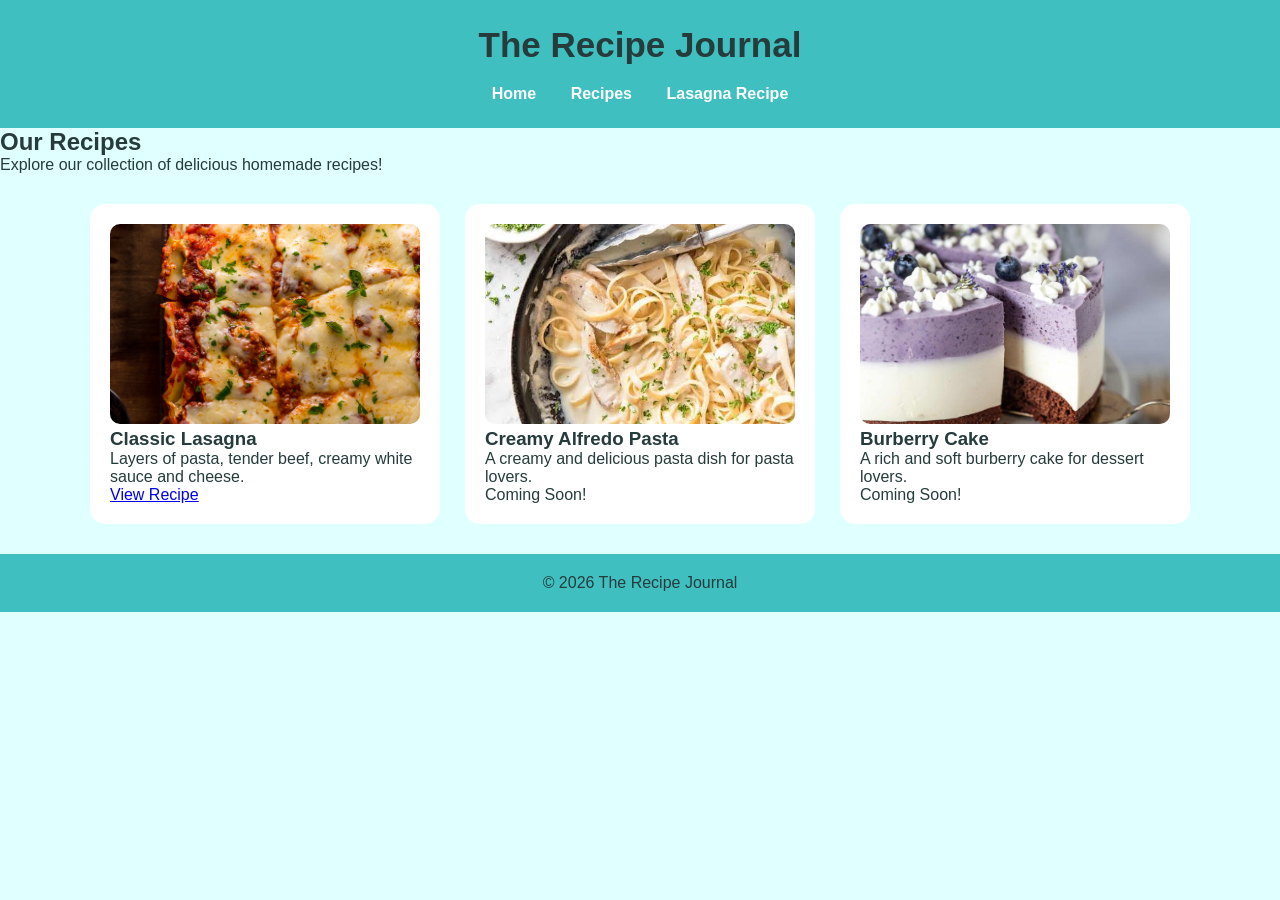
<file: index.html>
<!-- aman khan 
 26i-3187 
 section d-->
 <!DOCTYPE html>
<html lang="en">
<head>
    <meta charset="UTF-8">
    <meta name="viewport" content="width=device-width, initial-scale=1.0">
    <title>Our Recipes | The Recipe Journal</title>
    <link rel="stylesheet" href="style.css">
    <script src="script.js" defer></script>
</head>

<body>

    <header>
        <h1>The Recipe Journal</h1>

        <nav>
            <a href="index.html">Home</a>
            <a href="recipes.html">Recipes</a>
            <a href="recipe-details.html">Lasagna Recipe</a>
        </nav>
    </header>

    <main>
        <h2>Our Recipes</h2>
        <p>Explore our collection of delicious homemade recipes!</p>

        <section class="recipe-collection">

            <div class="recipe-card">
                <img src="images/lasagna.jpg" alt="Classic Lasagna">
                <h3>Classic Lasagna</h3>
                <p>Layers of pasta, tender beef, creamy white sauce and cheese.</p>
                <a href="recipe-details.html">View Recipe</a>
            </div>

            <div class="recipe-card">
                <img src="images/pasta.jpg" alt="Creamy Alfredo Pasta">
                <h3>Creamy Alfredo Pasta</h3>
                <p>A creamy and delicious pasta dish for pasta lovers.</p>
                <p class="coming-soon">Coming Soon!</p>
            </div>

            <div class="recipe-card">
                <img src="images/cake.jpg" alt="Chocolate Cake">
                <h3>Burberry Cake</h3>
                <p>A rich and soft burberry cake for dessert lovers.</p>
                <p class="coming-soon">Coming Soon!</p>
            </div>

        </section>

    </main>

    <footer>
        <p>© 2026 The Recipe Journal</p>
    </footer>

</body>
</html>
</file>
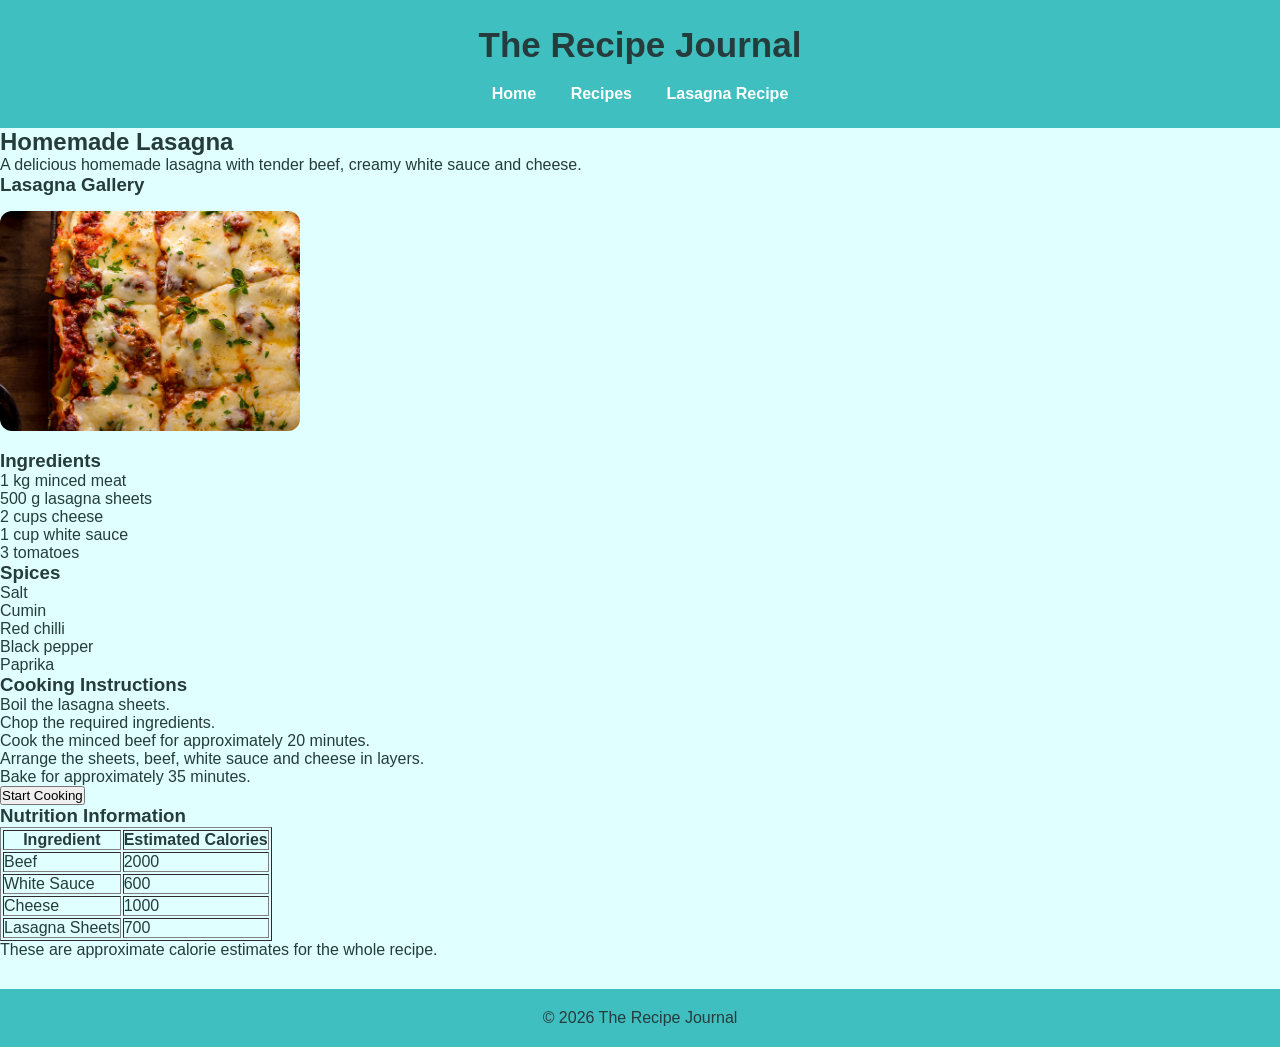
<file: recipe-details.html>
<!DOCTYPE html>
<html lang="en">
<head>
    <meta charset="UTF-8">
    <meta name="viewport" content="width=device-width, initial-scale=1.0">
    <title>Lasagna Recipe | The Recipe Journal</title>
    <link rel="stylesheet" href="style.css">
    <script src="script.js" defer></script>
</head>

<body>

    <header>
        <h1>The Recipe Journal</h1>
        <nav>
            <a href="index.html">Home</a>
            <a href="recipes.html">Recipes</a>
            <a href="recipe-details.html">Lasagna Recipe</a>
        </nav>
    </header>

    <main>
        <h2>Homemade Lasagna</h2>
        <p>A delicious homemade lasagna with tender beef, creamy white sauce and cheese.</p>

        <h3>Lasagna Gallery</h3>

        <img id="mainImage"
             src="images/lasagna.jpg"
             alt="Homemade Lasagna"
             onclick="changeImage()">

        <h3>Ingredients</h3>
        <ul>
            <li>1 kg minced meat</li>
            <li>500 g lasagna sheets</li>
            <li>2 cups cheese</li>
            <li>1 cup white sauce</li>
            <li>3 tomatoes</li>
        </ul>

        <h3>Spices</h3>
        <ul>
            <li>Salt</li>
            <li>Cumin</li>
            <li>Red chilli</li>
            <li>Black pepper</li>
            <li>Paprika</li>
        </ul>

        <h3>Cooking Instructions</h3>
        <ol>
            <li>Boil the lasagna sheets.</li>
            <li>Chop the required ingredients.</li>
            <li>Cook the minced beef for approximately 20 minutes.</li>
            <li>Arrange the sheets, beef, white sauce and cheese in layers.</li>
            <li>Bake for approximately 35 minutes.</li>
        </ol>

        <button onclick="startCooking()">Start Cooking</button>

        <h3>Nutrition Information</h3>
        <table border="1">
            <tr>
                <th>Ingredient</th>
                <th>Estimated Calories</th>
            </tr>
            <tr><td>Beef</td><td>2000</td></tr>
            <tr><td>White Sauce</td><td>600</td></tr>
            <tr><td>Cheese</td><td>1000</td></tr>
            <tr><td>Lasagna Sheets</td><td>700</td></tr>
        </table>

        <p>These are approximate calorie estimates for the whole recipe.</p>
    </main>

    <footer>
        <p>© 2026 The Recipe Journal</p>
    </footer>

</body>
</html>
</file>
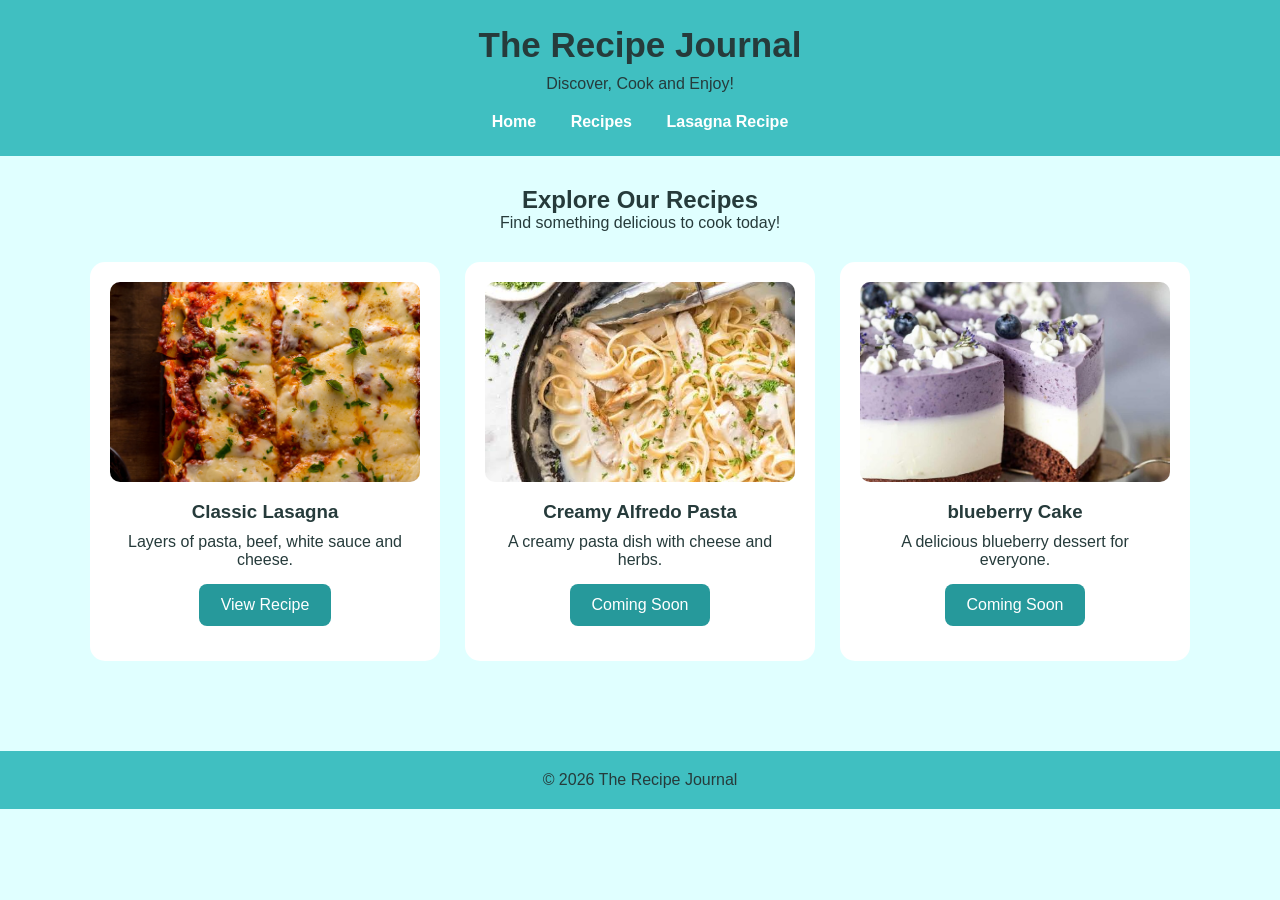
<file: recipes.html>
<!DOCTYPE html>
<html lang="en">
<head>
    <meta charset="UTF-8">
    <meta name="viewport" content="width=device-width, initial-scale=1.0">
    <title>Our Recipes</title>
    <link rel="stylesheet" href="style.css">
</head>

<body>

<header>
    <h1>The Recipe Journal</h1>
    <p>Discover, Cook and Enjoy!</p>

    <nav>
        <a href="./index.html">Home</a>
        <a href="recipes.html">Recipes</a>
        <a href="recipe-details.html">Lasagna Recipe</a>
    </nav>
</header>

<main>
    <section class="featured">
        <h2>Explore Our Recipes</h2>
        <p>Find something delicious to cook today!</p>

        <div class="recipe-collection">

            <div class="recipe-card">
                <img src="images/lasagna.jpg" alt="Classic Lasagna">
                <div class="recipe-info">
                    <h3>Classic Lasagna</h3>
                    <p>Layers of pasta, beef, white sauce and cheese.</p>
                    <a href="recipe-details.html" class="button">
                        View Recipe
                    </a>
                </div>
            </div>

            <div class="recipe-card">
                <img src="images/pasta.jpg" alt="Creamy Alfredo Pasta">
                <div class="recipe-info">
                    <h3>Creamy Alfredo Pasta</h3>
                    <p>A creamy pasta dish with cheese and herbs.</p>
                    <a href="#" class="button">Coming Soon</a>
                </div>
            </div>

            <div class="recipe-card">
                <img src="images/cake.jpg" alt="blueberry Cake">
                <div class="recipe-info">
                    <h3>blueberry Cake</h3>
                    <p>A delicious blueberry dessert for everyone.</p>
                    <a href="#" class="button">Coming Soon</a>
                </div>
            </div>

        </div>
    </section>
</main>

<footer>
    <p>© 2026 The Recipe Journal</p>
</footer>

<script src="script.js"></script>

</body>
</html>
</file>
<file: style.css>
* {
    margin: 0;
    padding: 0;
    box-sizing: border-box;
}

body {
    font-family: Arial, sans-serif;
    background-color: #e0ffff;
    color: #263b3b;
}

header {
    background-color: #40bfc1;
    text-align: center;
    padding: 25px;
}

header h1 {
    font-size: 35px;
    margin-bottom: 10px;
}

nav {
    margin-top: 20px;
}

nav a {
    text-decoration: none;
    color: white;
    margin: 15px;
    font-weight: bold;
}

nav a:hover {
    color: #263b3b;
}

.welcome {
    text-align: center;
    padding: 60px 20px;
}

.welcome h2 {
    margin-bottom: 15px;
}

.welcome p {
    margin-bottom: 25px;
}

.button {
    display: inline-block;
    background-color: #26999b;
    color: white;
    padding: 12px 22px;
    text-decoration: none;
    border-radius: 8px;
    margin-top: 15px;
}

.button:hover {
    background-color: #176d70;
}

.featured {
    padding: 30px;
    text-align: center;
}

.recipe-card {
    background-color: white;
    max-width: 700px;
    margin: 25px auto;
    padding: 20px;
    border-radius: 15px;
}

.recipe-card img {
    width: 100%;
    max-width: 400px;
    height: 250px;
    object-fit: cover;
    border-radius: 10px;
}

.recipe-info {
    padding: 15px;
}

.recipe-info h3 {
    margin-bottom: 10px;
}

footer {
    background-color: #40bfc1;
    text-align: center;
    padding: 20px;
    margin-top: 30px;
}

.recipe-collection {
    display: grid;
    grid-template-columns: repeat(auto-fit, minmax(250px, 1fr));
    gap: 25px;
    max-width: 1100px;
    margin: 30px auto;
}

.recipe-collection .recipe-card {
    margin: 0;
}

.recipe-collection img {
    width: 100%;
    height: 200px;
    object-fit: cover;
}

/* Clickable Lasagna Image */

#mainImage {
    width: 300px;
    height: 220px;
    object-fit: cover;
    border-radius: 12px;
    cursor: pointer;
    margin: 15px 0;
}
</file>
